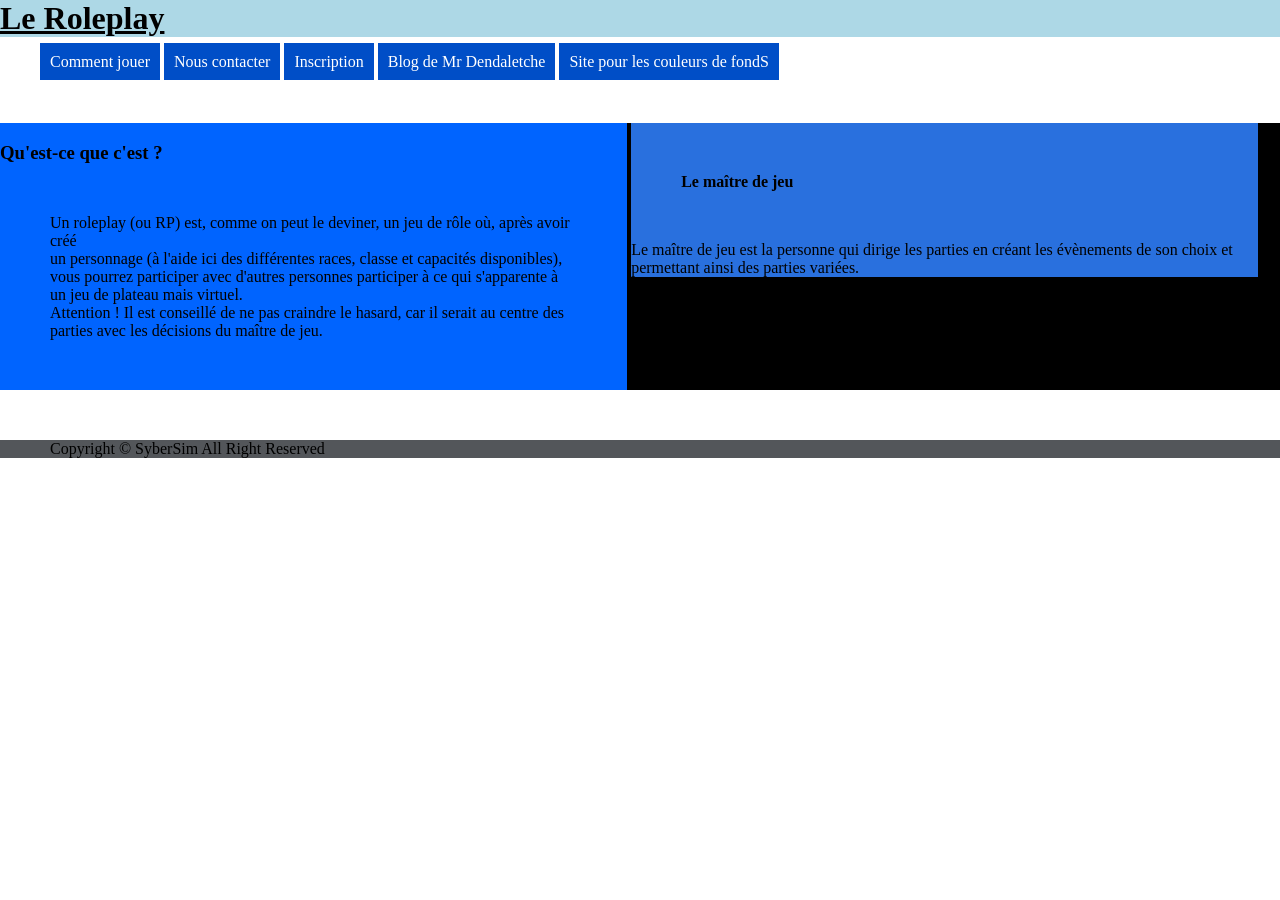
<file: Index.html>
<!-- Created: 04/01/2021 by GUIRAUD S -->
<!DOCTYPE HTML PUBLIC "-//W3C//DTD HTML 4.01 Transitional/EN">
<html lang="fr">
  <head>
    <title>Roleplay- Index</title>
    <meta http-equiv="content-type" content="text/html; charset=UTF-8">
    <meta name="generator" content="PyScripter">
    <link class="icone" rel="shortcut icon" href="ImagesSite/icone.jpg" type="image/jpg"/>
    <link class="css" rel="stylesheet" type="text/css" href="Stylesheets/style2.css"/>
  </head>
  <body>
  <header>
                <!--Page d'accueuil--!>
		      <h1><u>Le Roleplay</u></h1>

  </header>
    <nav class="menu"><!--Navigation--!>
        <ul>
            <li class="lien"><a href="./Pages site/Comment jouer.htm" target="_BLANK">Comment jouer</a></li>
            <li class="lien"><a href="./Pages site/Nous contacter.htm" target="_BLANK">Nous contacter</a></li>
            <li class="lien"><a href="./Pages site/Formulaire.htm" target="_BLANK">Inscription</a></li>
            <li class="lien"><a href="http://jodenda.free.fr/index.html" target="_BLANK">Blog de Mr Dendaletche</a></li>
            <li class="lien"><a href="https://www.code-couleur.com/" target="_BLANK">Site pour les couleurs de fondS</a></li>

        </ul>
    </nav>
        <br/>
        <br/>
        <div id="content">

            <div class="left">  <!--Texte--!>
            <h3>Qu'est-ce que c'est ?</h3>
            <p>Un roleplay (ou RP) est, comme on peut le deviner, un jeu de rôle où, après avoir créé <br/>
            un personnage (à l'aide ici des différentes races, classe et capacités disponibles),<br/>
            vous pourrez participer avec d'autres personnes participer à ce qui s'apparente à un jeu de plateau mais virtuel.<br/>
            Attention ! Il est conseillé de ne pas craindre le hasard, car il serait au centre des parties avec les décisions du maître de jeu.<br/>
            </div>
            <div class="right">
            <h4>Le maître de jeu</h4>
            Le maître de jeu est la personne qui dirige les parties en créant les évènements de son choix et permettant
            ainsi des parties variées.<br/>
            </div>
        </div>

        </p>

        <footer>
            <p>
                Copyright &copy; SyberSim All Right Reserved
            </p>
        </footer>

  </body>
</html>
</file>
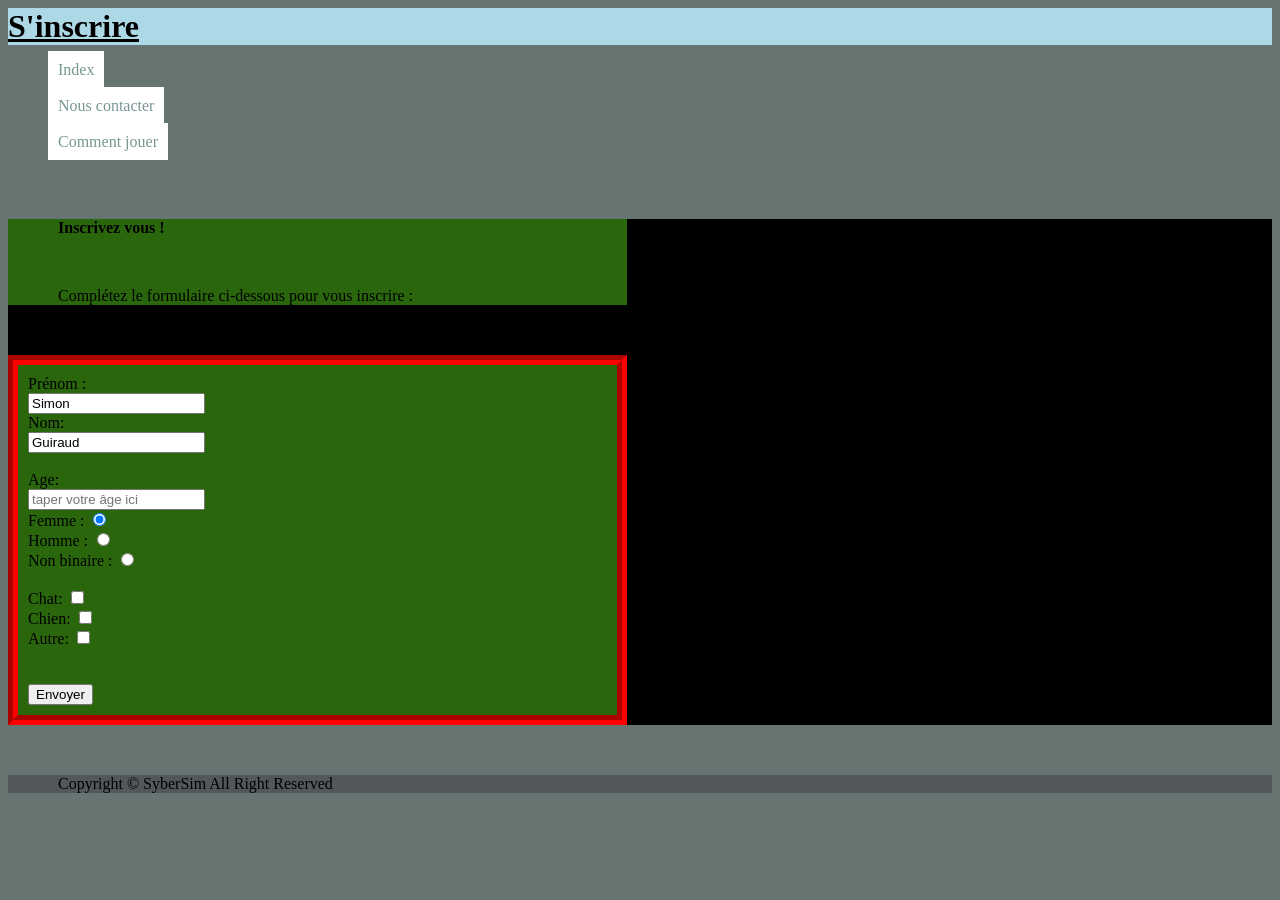
<file: Pages site/Formulaire.htm>
<!-- Created: 05/01/2021 by GUIRAUD S -->
<!DOCTYPE HTML PUBLIC "-//W3C//DTD HTML 4.01 Transitional/EN">
<html>
  <head>
    <title>Roleplay-Inscription</title>
    <meta http-equiv="content-type" content="text/html; charset=utf-8">
    <meta name="generator" content="PyScripter">
    <link class="css" rel="stylesheet" type="text/css" href="../Stylesheets/style.css"/>
    <link rel="shortcut icon" href="../ImagesSite/icone.jpg" type="image/jpg"/>

    <style>
     form {   /* design tableau */
     	border : groove 10px red;
        padding : 10px;
     }
     </style>
  </head>




    <script>
        function afficherResultats ()
        {
	        var prenom = document.getElementById("prenom").value;
            var nom = document.getElementById("nom").value;
            var age = parseInt(  document.getElementById("age").value);
            var Femme = document.getElementById("Femme").value;
            var Homme = document.getElementById("Homme").value;
            var Autre = parseInt(  document.getElementById("Autre").value);
            var Chat = document.getElementById("prenom").value;
            var Chien = document.getElementById("nom").value;
            var Autre2 = parseInt(  document.getElementById("Autre2").value);
            }
    </script>
  <body>

        <header>
        <h1><u>S'inscrire</u></h1>
        </header>
        <nav class="menu"> <!-- menu navigation--!>
            <ul>
                <li class="retour"><a href="../Index.html" target="_BLANK">Index</a></li><br />
                <li class="lien"><a href="./Nous contacter.htm" target="_BLANK">Nous contacter</a></li><br />
                <li class="lien"><a href="./Comment jouer.htm" target="_BLANK">Comment jouer</a></li><br />
            </ul>

        </nav>
        <div id="content">
            <div class="top">
            <h4>Inscrivez vous !</h4>
            <p>Complétez le formulaire ci-dessous pour vous inscrire :</p>



            </div>

            <div class="bot"> <!--Contenu formulaire--!>
            <form >
        <label for="prenom">Prénom :</label><br>
        <input type="text" id="prenom" value="Simon"><br>
        <label for="nom">Nom:</label><br>
        <input type="text" id="nom" value="Guiraud"><br><br>

        <label for="age">Age:</label><br>
        <input type="number" id="age" value="" placeholder= "taper votre âge ici">
        <br/>
        <label for="Femme">Femme :</label>
        <input type="radio" name="genre" checked id="Femme" value=""/>
        <br/>
        <label for="Homme">Homme :</label>
        <input type="radio" name="genre" id="Homme" value="" />
        <br/>
        <label for="Autre">Non binaire :</label>
        <input type="radio" name="genre" id="Autre" value="" /><br />
        <br />
        Chat:  <input name="animal" type="checkbox" value="Chat"><br />
        Chien:  <input name="animal" type="checkbox" value="Chien"><br />
        Autre:  <input name="animal" type="checkbox" value="Autre2"><br />


        <br />
        <br/>
        <input type="button" value="Envoyer" onclick="afficherResultats();">
      </form> <!--le formulaire ne s'envoie pas je n'ai pas réussi--!>




            </div>

        </div>






    <footer>
     <p>
                Copyright &copy; SyberSim All Right Reserved
            </p>
    </footer>






























































  </body>
</html>
</file>
<file: Stylesheets/style2.css>
nav.menu ul li.retour a{
    background-color: #D62828;
    color : white;
    text-decoration: none;
    padding: 10px
}
nav.menu ul li.retour{
    display: inline-block;
    list-style-type: none;
}

nav.menu ul li.retour:hover a{
        background-color: red;
        transition: 0.3s

}
nav.menu ul li.lien{
    display: inline-block;
    list-style-type: none;
}
nav.menu ul li.lien a{
    background-color: #004EC7;
    color : white;
    text-decoration: none;
    padding: 10px
}
nav.menu ul li.lien:hover a{
    background-color: blue;
    transition: 0.3s
}
header{
    background-color: lightblue;
}
div#content div{
    display: inline-block;
    width: 49%
}

div#content div.left{
    background-color:#0064FF;

}

div#content div.right{
    background-color:#2970DE;
    vertical-align: top;
}
div#content div h4, p{
    margin: 50px
}
div#content{
    background-color: #000;
}
footer{
    background-color: #53565A;
    font-family : Amiri Quran;
}
body{
    background-color : #fff;
    margin: 0;
    width: 100%
}

h1{
    margin: 0;
}
</file>
<file: Stylesheets/style.css>
nav.menu ul li.lien{
    list-style-type: none;
}
nav.menu ul li.retour a{
    background-color: #fff;
    color : #779793;
    text-decoration: none;
    padding: 10px
}
nav.menu ul li.retour{
    list-style-type: none;
}

nav.menu ul li.retour:hover a{
    background-color: #779793;
    color : #fff;
    transition: 0.3s;

}
nav.menu ul li.lien a{
    background-color: #fff;
    color : #779793;
    text-decoration: none;
    padding: 10px
}
nav.menu ul li.lien:hover a{
    background-color: #779793;
    color : #fff;
    transition: 0.3s;
}
header{
    background-color: lightblue;
}
div#content div{
    width: 49%
}

div#content div.top{
    background-color:#2A670C;

}

div#content div.bot{
    background-color:#2A670C;
}
div#content div h4, p{
    margin: 50px
}
div#content{
    background-color: #000;
}
footer{
    background-color: #53565A;
    font-family : Amiri Quran;
}
body{
    background-color: #667472;
    background-color : ;
}

h1{
    margin: 0;
}
</file>
